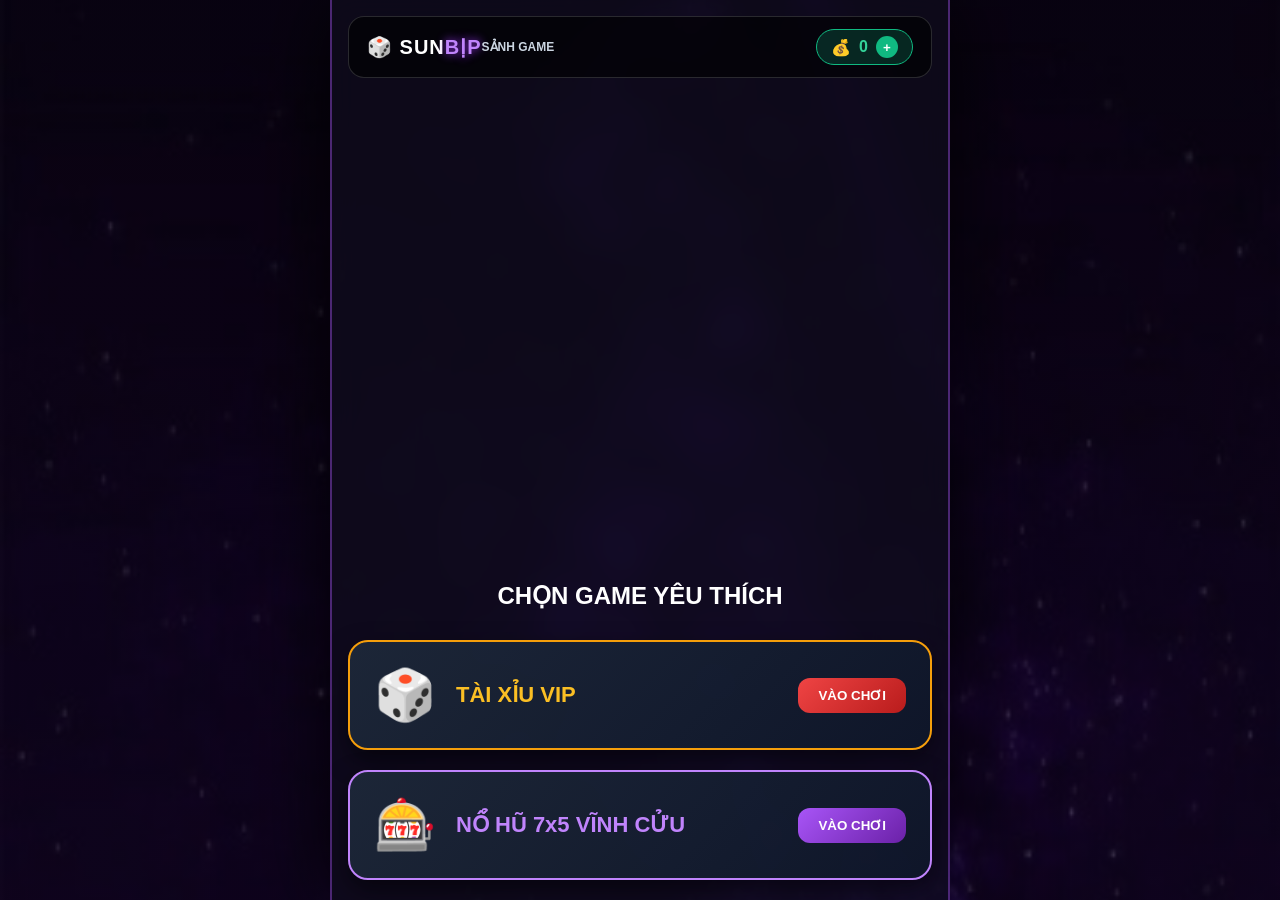
<file: index.html>
<!DOCTYPE html>
<html lang="vi">
<head>
  <meta charset="UTF-8">
  <meta name="viewport" content="width=device-width, initial-scale=1.0">
  <title>Sunbịp - Sảnh Game VIP</title>
  <link rel="stylesheet" href="style.css">
  <style>
    .lobby-container {
      display: flex;
      flex-direction: column;
      gap: 20px;
      margin-top: 30px;
      width: 100%;
    }
    .game-card {
      background: linear-gradient(135deg, rgba(30, 41, 59, 0.9), rgba(15, 23, 42, 0.9));
      border: 2px solid var(--gold);
      border-radius: 20px;
      padding: 24px;
      display: flex;
      align-items: center;
      justify-content: space-between;
      cursor: pointer;
      transition: all 0.3s ease;
      box-shadow: 0 10px 25px rgba(0,0,0,0.5);
    }
    .game-card:hover {
      transform: translateY(-5px) scale(1.02);
      box-shadow: 0 15px 30px rgba(245, 158, 11, 0.4);
      border-color: #fbbf24;
    }
    .game-card .icon { font-size: 50px; }
    .game-card .info { text-align: left; flex: 1; margin-left: 20px; }
    .game-card .title { font-size: 22px; font-weight: 900; color: var(--gold-glow); }
    .game-card .desc { font-size: 13px; color: #cbd5e1; margin-top: 4px; }
    .btn-play {
      background: linear-gradient(135deg, #ef4444, #b91c1c);
      color: #fff;
      padding: 10px 20px;
      border-radius: 12px;
      font-weight: 900;
      border: none;
    }
  </style>
</head>
<body>
  <div class="casino-app">
    <header class="game-header">
      <div class="header-left">
        <div class="logo">🎲 SUN<span>BỊP</span></div>
        <div class="session-badge">SẢNH GAME</div>
      </div>
      <div class="header-right">
        <div class="balance-card">
          <span class="coin-icon">💰</span>
          <span id="balance">0</span>
          <button class="btn-add-money" id="btn-open-deposit" title="Nạp tiền">+</button>
        </div>
      </div>
    </header>

    <main class="casino-board">
      <h2 style="color: #fff; text-align: center; margin-top: 10px;">CHỌN GAME YÊU THÍCH</h2>
      <div class="lobby-container">
        
        <!-- Tài Xỉu -->
        <div class="game-card" onclick="location.href='taixiu.html'">
          <div class="icon">🎲</div>
          <div class="info">
            <div class="title">TÀI XỈU VIP</div>
            
          </div>
          <button class="btn-play">VÀO CHƠI</button>
        </div>

        <!-- Nổ Hũ 7x5 -->
        <div class="game-card" onclick="location.href='nohu.html'" style="border-color: #c084fc;">
          <div class="icon">🎰</div>
          <div class="info">
            <div class="title" style="color: #c084fc;">NỔ HŨ 7x5 VĨNH CỬU</div>
            
          </div>
          <button class="btn-play" style="background: linear-gradient(135deg, #a855f7, #6b21a8);">VÀO CHƠI</button>
        </div>

      </div>
    </main>

    <!-- Modal Nạp Tiền -->
    <div class="modal-overlay" id="modal-deposit">
      <div class="modal-card" style="max-width: 320px;">
        <div class="modal-header">
          <div class="modal-title">💰 NẠP TIỀN SUNBỊP</div>
          <button class="btn-close" id="btn-close-deposit">✕</button>
        </div>
        <div class="modal-body" style="text-align: center; padding: 10px 0;">
          <input type="number" id="deposit-input" placeholder="Nhập số tiền..." style="width: 100%; padding: 12px; border-radius: 8px; border: 1px solid #475569; background: #0f172a; color: #fff; text-align: center; margin-bottom: 12px;">
          <div style="display: flex; gap: 6px; justify-content: center; margin-bottom: 14px;">
            <button class="btn-chip-quick" onclick="setDepositVal(100000)">+100K</button>
            <button class="btn-chip-quick" onclick="setDepositVal(500000)">+500K</button>
            <button class="btn-chip-quick" onclick="setDepositVal(1000000)">+1M</button>
          </div>
          <button class="btn-confirm" id="btn-submit-deposit" style="width: 100%; padding: 12px;">XÁC NHẬN NẠP</button>
        </div>
      </div>
    </div>
  </div>

  <script>
    let balance = localStorage.getItem('sunbip_balance') !== null ? parseFloat(localStorage.getItem('sunbip_balance')) : 0;
    document.getElementById('balance').textContent = balance.toLocaleString();

    const modalDeposit = document.getElementById('modal-deposit');
    document.getElementById('btn-open-deposit').onclick = () => modalDeposit.classList.add('open');
    document.getElementById('btn-close-deposit').onclick = () => modalDeposit.classList.remove('open');
    function setDepositVal(v) { document.getElementById('deposit-input').value = v; }
    
    document.getElementById('btn-submit-deposit').onclick = () => {
      let val = parseFloat(document.getElementById('deposit-input').value);
      if (!isNaN(val) && val > 0) {
        balance += val;
        localStorage.setItem('sunbip_balance', balance);
        document.getElementById('balance').textContent = balance.toLocaleString();
        modalDeposit.classList.remove('open');
        document.getElementById('deposit-input').value = '';
      }
    };
  </script>
</body>
</html>
</file>
<file: style.css>
:root {
  --gold: #f59e0b;
  --gold-glow: #fbbf24;
  --tai-red: #ef4444;
  --xiu-blue: #3b82f6;
  --bg-dark: #070a12;
  --panel-bg: rgba(15, 12, 28, 0.75);
}

* {
  box-sizing: border-box;
  margin: 0;
  padding: 0;
  font-family: -apple-system, BlinkMacSystemFont, "Segoe UI", Roboto, sans-serif;
  user-select: none;
}

body {
  background: 
    linear-gradient(rgba(10, 5, 20, 0.45), rgba(10, 5, 20, 0.65)), 
    url('background.jpg') center/cover no-repeat fixed;
  color: #fff;
  min-height: 100vh;
  display: flex;
  justify-content: center;
  align-items: center;
  overflow-x: hidden;
}

.casino-app {
  width: 100%;
  max-width: 620px;
  min-height: 100vh;
  background: var(--panel-bg);
  backdrop-filter: blur(16px);
  -webkit-backdrop-filter: blur(16px);
  border-left: 2px solid rgba(168, 85, 247, 0.4);
  border-right: 2px solid rgba(168, 85, 247, 0.4);
  display: flex;
  flex-direction: column;
  justify-content: space-between;
  padding: 16px;
  box-shadow: 0 0 80px rgba(0,0,0,0.9);
  position: relative;
}

.game-header {
  display: flex;
  justify-content: space-between;
  align-items: center;
  background: rgba(0, 0, 0, 0.6);
  padding: 12px 18px;
  border-radius: 16px;
  border: 1px solid rgba(255, 255, 255, 0.15);
}

.header-left {
  display: flex;
  align-items: center;
}

.logo {
  font-size: 20px;
  font-weight: 900;
  color: #fff;
  letter-spacing: 1px;
}

.logo span {
  color: #c084fc;
  text-shadow: 0 0 10px #9333ea;
}

.session-badge {
  font-size: 12px;
  color: #cbd5e1;
  font-weight: bold;
}

.balance-card {
  background: rgba(16, 185, 129, 0.2);
  border: 1px solid #10b981;
  padding: 6px 14px;
  border-radius: 30px;
  display: flex;
  align-items: center;
  gap: 8px;
  font-size: 16px;
  font-weight: 800;
  color: #34d399;
}

.btn-add-money {
  background: #10b981;
  border: none;
  color: #fff;
  width: 22px;
  height: 22px;
  border-radius: 50%;
  cursor: pointer;
  font-weight: bold;
}

.casino-board {
  display: flex;
  flex-direction: column;
  align-items: center;
  margin: 4px 0;
}

.timer-container {
  text-align: center;
  margin-bottom: 4px;
}

.timer-ring {
  width: 56px;
  height: 56px;
  border-radius: 50%;
  background: rgba(0,0,0,0.8);
  border: 4px solid var(--gold);
  box-shadow: 0 0 20px rgba(245, 158, 11, 0.5);
  display: flex;
  align-items: center;
  justify-content: center;
  font-size: 22px;
  font-weight: 900;
  color: var(--gold-glow);
  margin: 0 auto;
}

.timer-status {
  font-size: 11px;
  color: #cbd5e1;
  font-weight: 700;
  margin-top: 4px;
  letter-spacing: 1px;
}

.table-center {
  position: relative;
  width: 230px;
  height: 230px;
  display: flex;
  align-items: center;
  justify-content: center;
  margin: 4px 0;
}

.plate-base {
  position: relative;
  width: 220px;
  height: 220px;
  border-radius: 50%;
  background: radial-gradient(circle, #334155 0%, #0f172a 100%);
  border: 8px solid #475569;
  box-shadow: 0 15px 35px rgba(0,0,0,0.8), inset 0 0 20px rgba(0,0,0,0.9);
  display: flex;
  align-items: center;
  justify-content: center;
}

.dice-layer {
  display: flex;
  gap: 10px;
  z-index: 2;
}

.scene {
  width: 40px;
  height: 40px;
  perspective: 300px;
}

.cube {
  width: 100%;
  height: 100%;
  position: relative;
  transform-style: preserve-3d;
  transition: transform 1s cubic-bezier(0.2, 0.8, 0.2, 1);
}

.cube-face {
  position: absolute;
  width: 40px;
  height: 40px;
  background: #ffffff;
  border-radius: 8px;
  border: 1px solid #cbd5e1;
  display: grid;
  grid-template: repeat(3, 1fr) / repeat(3, 1fr);
  padding: 4px;
  box-shadow: inset 0 0 5px rgba(0,0,0,0.3);
}

.dot {
  background: #0f172a;
  border-radius: 50%;
  width: 6px;
  height: 6px;
  justify-self: center;
  align-self: center;
}

.dot.red { background: #dc2626; }

.face-1 { transform: rotateY(0deg) translateZ(20px); }
.face-2 { transform: rotateY(90deg) translateZ(20px); }
.face-3 { transform: rotateY(180deg) translateZ(20px); }
.face-4 { transform: rotateY(-90deg) translateZ(20px); }
.face-5 { transform: rotateX(90deg) translateZ(20px); }
.face-6 { transform: rotateX(-90deg) translateZ(20px); }

.bowl-cover {
  position: absolute;
  width: 226px;
  height: 226px;
  border-radius: 50%;
  background: radial-gradient(circle at 35% 35%, #f59e0b 0%, #b45309 60%, #451a03 100%);
  border: 5px solid #fef08a;
  box-shadow: 0 20px 40px rgba(0,0,0,0.9), inset 0 10px 20px rgba(255,255,255,0.4);
  z-index: 10;
  cursor: grab;
  touch-action: none;
  transition: transform 0.1s ease-out;
  display: flex;
  align-items: center;
  justify-content: center;
}

.bowl-cover:active { cursor: grabbing; }

.bowl-knob {
  width: 46px;
  height: 46px;
  border-radius: 50%;
  background: radial-gradient(circle, #fef08a 0%, #d97706 100%);
  border: 3px solid #fff;
}

.bowl-cover.shake {
  animation: shakeAnim 0.12s infinite alternate;
}

@keyframes shakeAnim {
  0% { transform: translate(0, 0) rotate(0deg); }
  100% { transform: translate(14px, -10px) rotate(8deg); }
}

.result-banner {
  min-height: 30px;
  font-size: 14px;
  font-weight: 800;
  color: var(--gold-glow);
  text-align: center;
  margin-bottom: 8px;
}

.bet-sides {
  display: grid;
  grid-template-columns: 1fr 1fr;
  gap: 12px;
  width: 100%;
  margin-bottom: 10px;
}

.side-box {
  background: rgba(15, 23, 42, 0.85);
  border: 2px solid rgba(255,255,255,0.15);
  border-radius: 16px;
  padding: 10px;
  text-align: center;
  cursor: pointer;
  transition: all 0.2s;
}

.side-tai .side-title { color: var(--tai-red); font-size: 22px; font-weight: 900; }
.side-xiu .side-title { color: var(--xiu-blue); font-size: 22px; font-weight: 900; }

.side-ratio { font-size: 11px; color: #cbd5e1; }
.side-amount { font-size: 13px; font-weight: bold; color: var(--gold-glow); margin-top: 4px; min-height: 18px; }

.side-box.selected-tai {
  border-color: var(--tai-red);
  background: rgba(239, 68, 68, 0.3);
  box-shadow: 0 0 20px rgba(239, 68, 68, 0.5);
}

.side-box.selected-xiu {
  border-color: var(--xiu-blue);
  background: rgba(59, 130, 246, 0.3);
  box-shadow: 0 0 20px rgba(59, 130, 246, 0.5);
}

.control-row {
  display: flex;
  gap: 8px;
  width: 100%;
  margin-bottom: 10px;
}

.chip-rack {
  display: flex;
  justify-content: space-between;
  flex: 1;
}

.chip {
  width: 44px;
  height: 44px;
  border-radius: 50%;
  border: 2px dashed #fff;
  display: flex;
  align-items: center;
  justify-content: center;
  font-size: 10px;
  font-weight: 900;
  cursor: pointer;
  box-shadow: 0 4px 8px rgba(0,0,0,0.5);
}

.chip.active { transform: scale(1.15); border-style: solid; box-shadow: 0 0 12px var(--gold-glow); }
.c-10k { background: #0284c7; }
.c-50k { background: #16a34a; }
.c-100k { background: #dc2626; }
.c-500k { background: #9333ea; }
.c-all { background: #d97706; }

.btn-confirm {
  background: linear-gradient(135deg, #22c55e, #15803d);
  border: 2px solid #86efac;
  color: white;
  padding: 0 14px;
  border-radius: 12px;
  font-weight: 900;
  font-size: 12px;
  cursor: pointer;
  box-shadow: 0 0 15px rgba(34, 197, 94, 0.4);
}

.btn-confirm:disabled {
  background: #64748b;
  border-color: #94a3b8;
  box-shadow: none;
  cursor: not-allowed;
}

.btn-chip-quick {
  background: #334155;
  border: none;
  color: white;
  padding: 6px 12px;
  border-radius: 6px;
  cursor: pointer;
  font-weight: bold;
}
.btn-chip-quick:hover { background: #475569; }

.streak-box {
  width: 100%;
  background: rgba(0, 0, 0, 0.5);
  border: 1px solid rgba(255, 255, 255, 0.15);
  border-radius: 12px;
  padding: 6px 10px;
}

.streak-info {
  font-size: 11px;
  color: #cbd5e1;
  margin-bottom: 2px;
}

.streak-info strong { color: var(--gold-glow); }
.chart-container { width: 100%; height: 50px; }

.game-footer {
  display: flex;
  align-items: center;
  justify-content: space-between;
  background: rgba(0,0,0,0.6);
  padding: 8px 12px;
  border-radius: 12px;
  border: 1px solid rgba(255,255,255,0.15);
  margin-top: 6px;
}

.history-label { font-size: 11px; color: #cbd5e1; font-weight: bold; }
.history-dots { display: flex; gap: 6px; }

.dot-item {
  width: 22px;
  height: 22px;
  border-radius: 50%;
  display: flex;
  align-items: center;
  justify-content: center;
  font-size: 10px;
  font-weight: 800;
}

.dot-item.tai { background: var(--tai-red); }
.dot-item.xiu { background: var(--xiu-blue); }

.btn-modal-open {
  background: rgba(255,255,255,0.15);
  border: 1px solid rgba(255,255,255,0.25);
  color: #fff;
  padding: 4px 10px;
  border-radius: 6px;
  font-size: 11px;
  cursor: pointer;
}

.modal-overlay {
  position: absolute;
  top: 0; left: 0; right: 0; bottom: 0;
  background: rgba(0,0,0,0.85);
  backdrop-filter: blur(10px);
  z-index: 100;
  display: none;
  align-items: center;
  justify-content: center;
  padding: 16px;
}

.modal-overlay.open { display: flex; }
.modal-card { background: #1e293b; border: 2px solid var(--gold); border-radius: 20px; width: 100%; max-height: 80vh; display: flex; flex-direction: column; padding: 16px; }
.modal-header { display: flex; justify-content: space-between; align-items: center; margin-bottom: 12px; }
.modal-title { font-size: 15px; color: var(--gold-glow); font-weight: bold; }
.btn-close { background: none; border: none; color: #fff; font-size: 22px; cursor: pointer; }
.modal-body { flex: 1; overflow-y: auto; }

.hist-table { width: 100%; border-collapse: collapse; font-size: 12px; }
.hist-table th, .hist-table td { padding: 8px; text-align: center; border-bottom: 1px solid rgba(255,255,255,0.1); }
.hist-table th { color: #cbd5e1; }
.win-text { color: #4ade80; font-weight: bold; }
.lose-text { color: #f87171; }
/* Fix lỗi tràn màn hình ở phần dây/thống kê Tài Xỉu */
.streak-box {
  width: 100%;
  max-width: 100%;
  box-sizing: border-box;
  background: rgba(0, 0, 0, 0.5);
  border: 1px solid rgba(255, 255, 255, 0.15);
  border-radius: 12px;
  padding: 6px 10px;
  overflow: hidden; /* Cắt bỏ phần thừa nếu canvas quá to */
}

.chart-container {
  width: 100%;
  height: 50px;
  overflow-x: auto; /* Cho phép cuộn ngang nếu dây dài */
  overflow-y: hidden;
  display: flex;
  align-items: center;
}

.chart-container canvas {
  max-width: 100%;
  height: auto;
}

.history-dots {
  display: flex;
  gap: 4px;
  flex-wrap: wrap; /* Tự xuống dòng nếu lịch sử quá nhiều chấm */
  max-width: 70%;
  overflow-x: auto;
}
</file>
